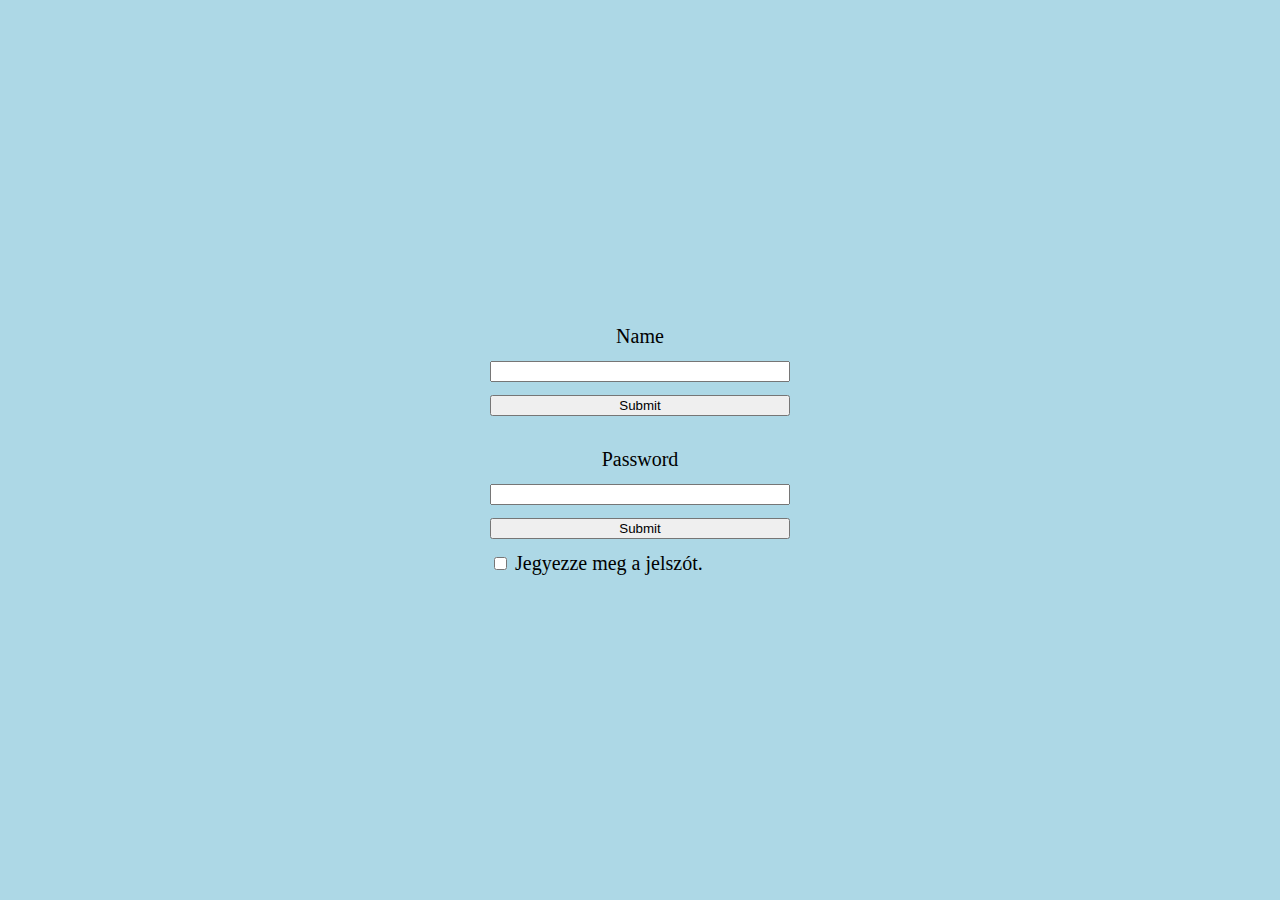
<file: html/index.html>
<!DOCTYPE html>
<html lang="en">

<head>
  <meta charset="UTF-8">
  <meta name="viewport" content="width=device-width, initial-scale=1.0">
  <link rel="stylesheet" href="/css/style.css">
  <title>Document</title>
</head>

<body>
  <div class="container">
    <form>
      <label for="name">Name</label>
      <input type="text" id="name" required>
      <input type="submit">
      <label id="pass" for="password">Password</label>
      <input type="password" id="password" required>
      <input type="submit">
      <div>
        <input type="checkbox" id="remember" name="remember" value="text">
        <label for="remember">Jegyezze meg a jelszót.</label>
      </div>
    </form>
  </div>
</body>

</html>
</file>
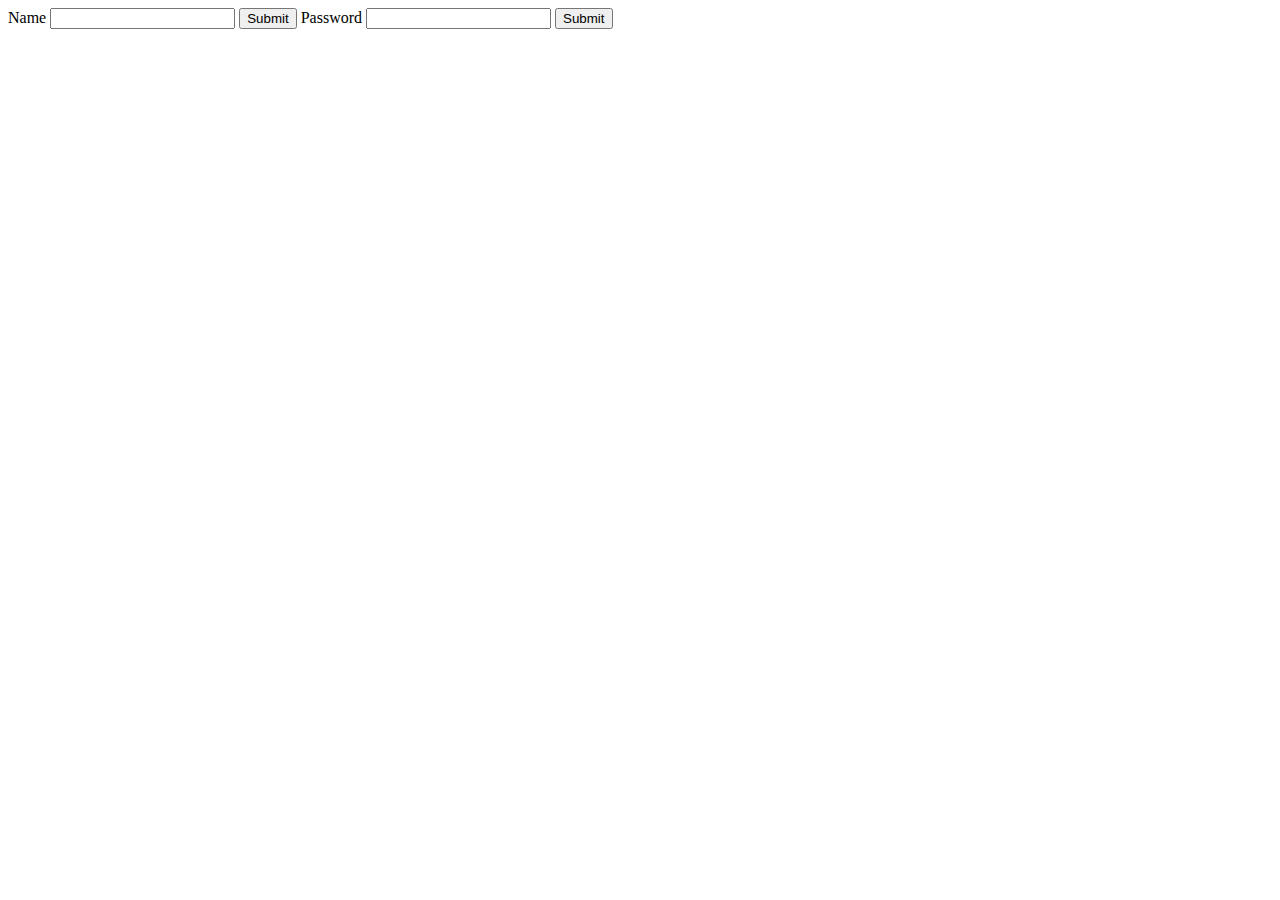
<file: htrml/index.html>
<!DOCTYPE html>
<html lang="en">
<head>
  <meta charset="UTF-8">
  <meta name="viewport" content="width=device-width, initial-scale=1.0">
  <title>Document</title>
</head>
<body>
  <form>
    <label for="Name">Name</label>
    <input type="text" id="Name" required>
    <input type="submit">
    <label for="Password">Password</label>
    <input type="text" id="Password" required>
    <input type="submit">
  </form>
</body>
</html>
</file>
<file: css/style.css>
body {
  background-color: rgb(173, 216, 230);
  font-size: 20px;
}

/* div label {
  border-style: rounded;
} */

form  {
  display: flex;
  flex-direction: column;
  width: 300px;
  height: 250px;
  justify-content: space-between;
} 

label {
  text-align: center;
}

#pass {
  margin-top: 20px;
}

.container {
  position: absolute;
  top: 50%;
  left: 50%;
  transform: translate(-50%, -50%);
}
</file>
